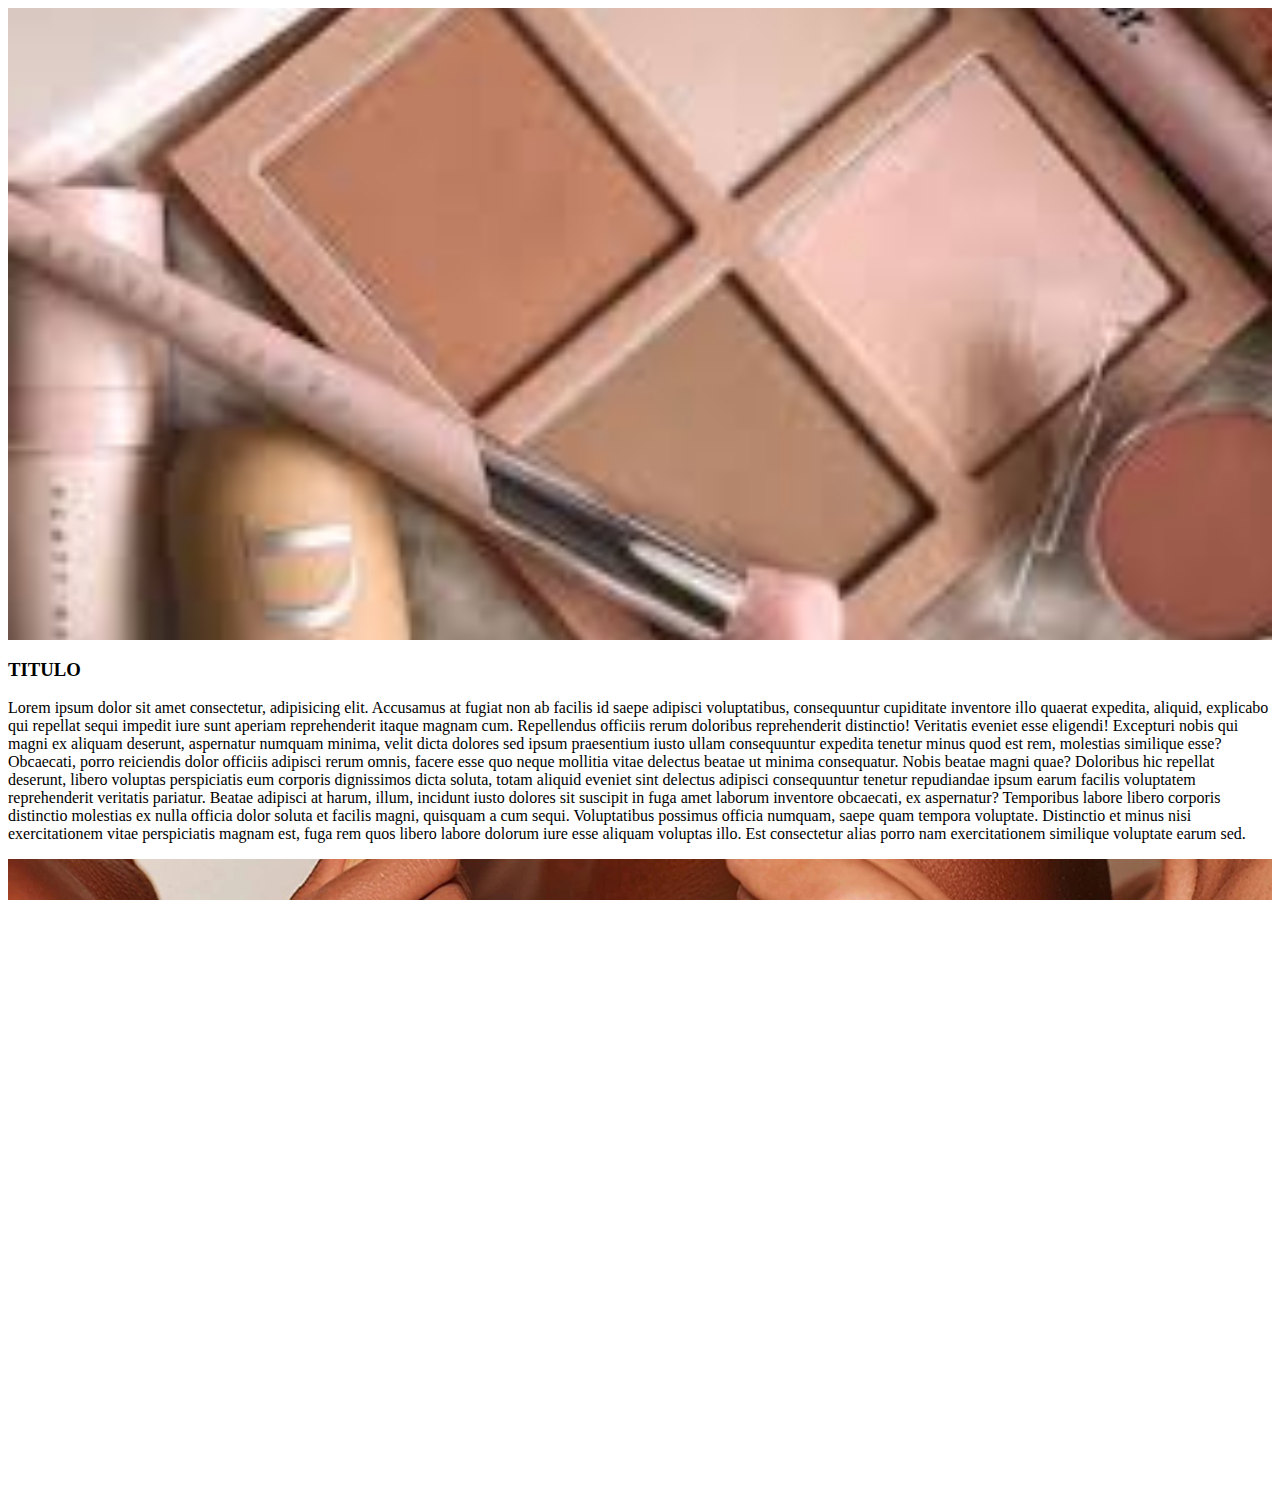
<file: nimbus2.0/proyecto integrado/home.html>
<!DOCTYPE html>
<html lang="en">
<head>
    <meta charset="UTF-8">
    <meta name="viewport" content="width=device-width, initial-scale=1.0">
    <title>Document</title>
    <link href="https://cdn.jsdelivr.net/npm/bootstrap@5.3.8/dist/css/bootstrap.min.css" rel="stylesheet" integrity="sha384-sRIl4kxILFvY47J16cr9ZwB07vP4J8+LH7qKQnuqkuIAvNWLzeN8tE5YBujZqJLB" crossorigin="anonymous">
    <link rel="stylesheet" href="./estilos.css">

</head>
<body>

    <div class="fondo">

    </div>
<div class="container">
    <div class="row">
        <div class="col-12">
            <h3>TITULO</h3>
            <P>Lorem ipsum dolor sit amet consectetur, adipisicing elit. Accusamus at fugiat non ab facilis id saepe adipisci voluptatibus, consequuntur cupiditate inventore illo quaerat expedita, aliquid, explicabo qui repellat sequi impedit iure sunt aperiam reprehenderit itaque magnam cum. Repellendus officiis rerum doloribus reprehenderit distinctio! Veritatis eveniet esse eligendi! Excepturi nobis qui magni ex aliquam deserunt, aspernatur numquam minima, velit dicta dolores sed ipsum praesentium iusto ullam consequuntur expedita tenetur minus quod est rem, molestias similique esse? Obcaecati, porro reiciendis dolor officiis adipisci rerum omnis, facere esse quo neque mollitia vitae delectus beatae ut minima consequatur. Nobis beatae magni quae? Doloribus hic repellat deserunt, libero voluptas perspiciatis eum corporis dignissimos dicta soluta, totam aliquid eveniet sint delectus adipisci consequuntur tenetur repudiandae ipsum earum facilis voluptatem reprehenderit veritatis pariatur. Beatae adipisci at harum, illum, incidunt iusto dolores sit suscipit in fuga amet laborum inventore obcaecati, ex aspernatur? Temporibus labore libero corporis distinctio molestias ex nulla officia dolor soluta et facilis magni, quisquam a cum sequi. Voluptatibus possimus officia numquam, saepe quam tempora voluptate. Distinctio et minus nisi exercitationem vitae perspiciatis magnam est, fuga rem quos libero labore dolorum iure esse aliquam voluptas illo. Est consectetur alias porro nam exercitationem similique voluptate earum sed.</P>
        </div>
    </div>
</div>
    <div class="fondo2">
        
    </div>
    <script src="https://cdn.jsdelivr.net/npm/bootstrap@5.3.8/dist/js/bootstrap.bundle.min.js" integrity="sha384-FKyoEForCGlyvwx9Hj09JcYn3nv7wiPVlz7YYwJrWVcXK/BmnVDxM+D2scQbITxI" crossorigin="anonymous"></script>
</body>
</html>
</file>
<file: nimbus2.0/proyecto integrado/estilos.css>
.colorprincipal{
    background-color:#ffcff9 !important;
}
.btn-primary{
    background-color: #ffcff9 !important;
    border-color: #ffcff9 !important;
}
.btn-primary:hover{
    background-color: #ffcff9 !important;
    border-color: #ffcff9 !important;

}
.fondo{
    background-image: url(./img/fondo1.jpg);
    background-position: top center;
    background-size: cover;
    padding: 25%;
    background-attachment: fixed;
}
.fondo2{
    background-image: url(./img/fondo2.webp);
    background-position: top center;
    background-size: cover;
    padding: 25%;
    background-attachment: fixed;
}
</file>
